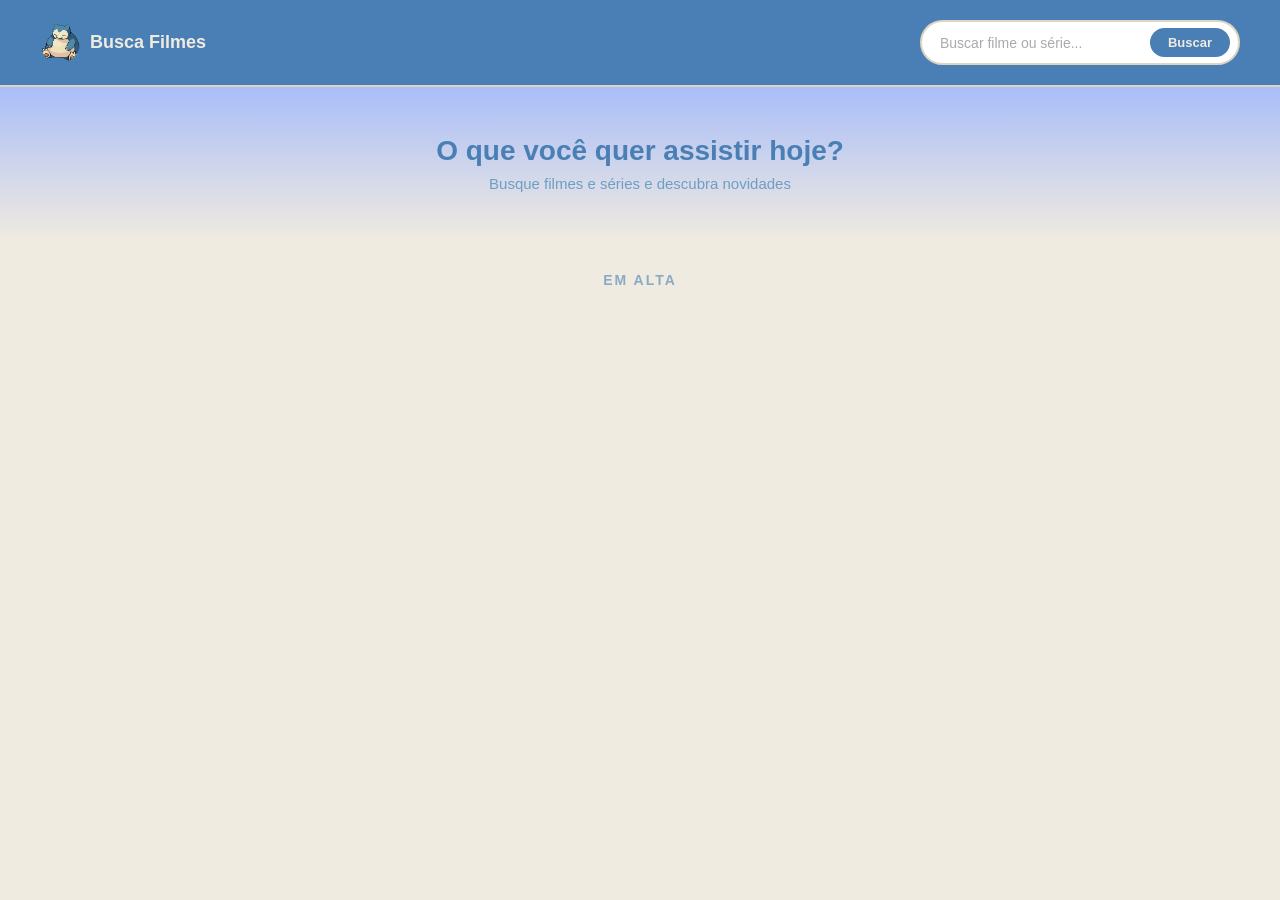
<file: assets/index.html>
<!DOCTYPE html>
<html lang="pt-BR">
<head>
    <meta charset="UTF-8">
    <meta name="viewport" content="width=device-width, initial-scale=1.0">
    <title>Busca Filmes/Séries</title>
    <link rel="stylesheet" href="css/style.css">
    <link rel="icon" href="img/snorlax.png" type="image/png">

</head>
<body>
    <header>
    <div class="brand">
        <img src="img/snorlax.png" alt="Logo" class="logo">
        <h1>Busca Filmes</h1>
    </div>
    <div class="search-wrap">
        <input type="text" id="searchInput" placeholder="Buscar filme ou série...">
        <button id="searchButton">Buscar</button>
    </div>
</header>
<main>
    <div class="hero">
        <h2>O que você quer assistir hoje?</h2>
        <p>Busque filmes e séries e descubra novidades</p>
    </div>
    <div class="section">
        <p class="section-title">Em alta</p>
        <div id="results"></div>
    </div>
</main>
    <script src="js/main.js"></script>
</body>
</html>
</file>
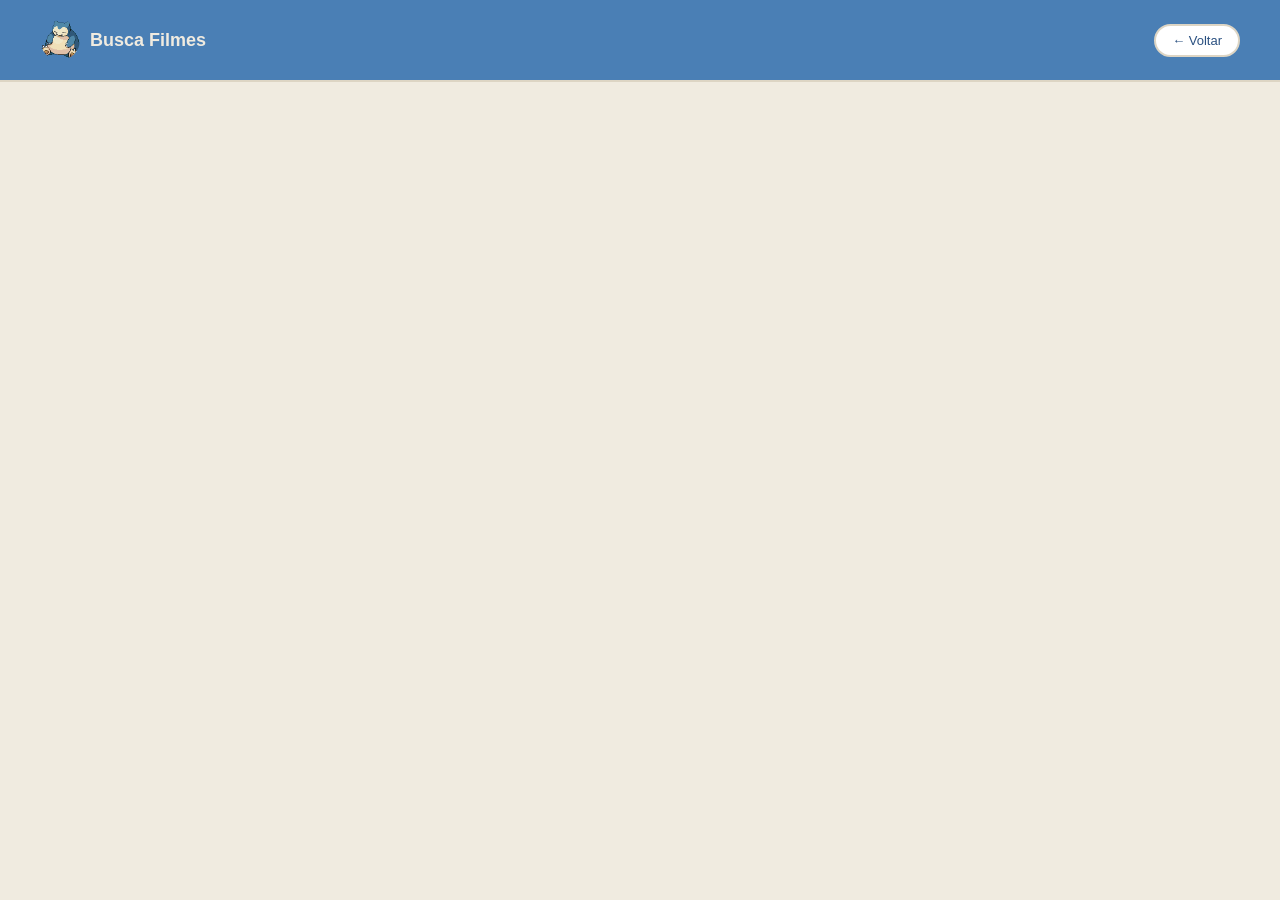
<file: assets/detalhes.html>
<!DOCTYPE html>
<html lang="pt-BR">
<head>
    <meta charset="UTF-8">
    <meta name="viewport" content="width=device-width, initial-scale=1.0">
    <title>Busca Filmes e Séries</title>
    <link rel="stylesheet" href="css/style.css">
    <link rel="icon" href="img/snorlax.png" type="image/png">
</head>
<body>
    <header class="detail-header">
    <div class="brand">
        <img src="img/snorlax.png" alt="Logo" class="logo">
        <h1>Busca Filmes</h1>
    </div>
    <a href="index.html" class="back-btn">← Voltar</a>
</header>
    <main>
        <div id="details"></div>
    </main>

    <script src="js/detalhes.js"></script>
</body>
</html>
</file>
<file: assets/css/style.css>
* {
    margin: 0;
    padding: 0;
    box-sizing: border-box;
}

body {
    background: #f0ebe0;
    font-family: 'Segoe UI', Arial, sans-serif;
    color: #2a5080;
}

/* HEADER */
header {
    background: #4a7fb5;;
    padding: 20px 40px;
    display: flex;
    align-items: center;
    justify-content: space-between;
    border-bottom: 2px solid #ddd5c4;
}

.brand {
    display: flex;
    align-items: center;
    gap: 10px;
}

.logo {
    width: 40px;
    height: 40px;
    border-radius: 50%;
    object-fit: contain;
}

h1 {
    font-size: 18px;
    font-weight: 700;
    color: #f0ebe0;
}

.search-wrap {
    display: flex;
    align-items: center;
    background: #fff;
    border: 2px solid #ddd5c4;
    border-radius: 28px;
    padding: 6px 8px 6px 18px;
    gap: 8px;
    width: 320px;
}

#searchInput {
    border: none;
    background: transparent;
    outline: none;
    font-size: 14px;
    color: #2a5080;
    flex: 1;
}

#searchInput::placeholder {
    color: #aaa;
}

#searchButton {
    background: #4a7fb5;
    color: #f0ebe0;
    border: none;
    border-radius: 20px;
    padding: 7px 18px;
    font-size: 13px;
    cursor: pointer;
    font-weight: 600;
}

#searchButton:hover {
    background: #2a5080;
}

/* HERO */
.hero {
    background: linear-gradient(180deg, #a9bdf8, #f0ebe0);
    padding: 48px 40px;
    text-align: center;
}

.hero h2 {
    color: #4a7fb5; /* #f0ebe0 letra*/
    font-size: 28px;
    font-weight: 700;
    margin-bottom: 8px;
}

.hero p {
    color: #6d9ec4;
    font-size: 15px;
}

/* GRID */
.section {
    padding: 32px 40px;
}

.section-title {
    font-size: 14px;
    font-weight: 700;
    color: #8aaac8;
    text-transform: uppercase;
    letter-spacing: 2px;
    margin-bottom: 20px;
    text-align: center;
}

#results {
    display: grid;
    grid-template-columns: repeat(auto-fill, minmax(130px, 1fr));
    gap: 18px;
}

.card {
    background: #fff;
    border-radius: 14px;
    overflow: hidden;
    border: 2px solid #ddd5c4;
    cursor: pointer;
    transition: transform 0.2s;
}

.card:hover {
    transform: translateY(-4px);
}

.card img {
    width: 100%;
    display: block;
}

.card-body {
    padding: 10px 12px;
    border-top: 2px solid #f0ebe0;
}

.card-title {
    font-size: 13px;
    font-weight: 600;
    color: #2a5080;
    margin: 0 0 3px;
}

.card-type {
    font-size: 11px;
    color: #8aaac8;
    margin: 0;
}

/* DETAIL */
.detail-header {
    background: #4a7fb5;
    padding: 20px 40px;
    display: flex;
    align-items: center;
    justify-content: space-between;
    border-bottom: 2px solid #ddd5c4;
}

.back-btn {
    background: #fff;
    border: 2px solid #ddd5c4;
    border-radius: 20px;
    padding: 7px 16px;
    font-size: 13px;
    color: #2a5080;
    cursor: pointer;
    font-weight: 500;
    text-decoration: none;
}

.back-btn:hover {
    background: #ddd5c4;
}

.details-container {
    padding: 40px;
    display: flex;
    gap: 48px;
    justify-content: center;
    min-height: calc(100vh - 80px);
    align-items: flex-start;
    padding-top: 60px;
}

.left img {
    width: 220px;
    border-radius: 18px;
    box-shadow: 12px 16px 40px rgba(42, 80, 128, 0.2);
    display: block;
}

.info {
    display: flex;
    flex-direction: column;
    gap: 20px;
    max-width: 400px;
    padding-top: 12px;
}

.info-title {
    font-size: 26px;
    font-weight: 700;
    color: #2a5080;
}

.info-genre {
    font-size: 12px;
    color: #8aaac8;
    text-transform: uppercase;
    letter-spacing: 2px;
    margin-top: 6px;
}

.badges {
    display: flex;
    gap: 8px;
    flex-wrap: wrap;
}

.badge {
    background: #e8f0f8;
    border-radius: 20px;
    padding: 5px 14px;
    font-size: 12px;
    color: #4a7fb5;
    font-weight: 600;
}

.nota-row {
    display: flex;
    align-items: center;
    gap: 10px;
}

.nota-circle {
    width: 56px;
    height: 56px;
    border-radius: 50%;
    background: #4a7fb5;
    display: flex;
    align-items: center;
    justify-content: center;
    color: #f0ebe0;
    font-size: 17px;
    font-weight: 700;
    flex-shrink: 0;
}

.nota-text {
    font-size: 13px;
    color: #8aaac8;
}

.descricao-box {
    background: #fff;
    border: 2px solid #ddd5c4;
    border-radius: 14px;
    padding: 14px 18px;
    cursor: pointer;
    overflow: hidden;
}

.descricao-box .label {
    font-size: 12px;
    font-weight: 700;
    color: #4a7fb5;
    text-transform: uppercase;
    letter-spacing: 1px;
}

.descricao {
    font-size: 13px;
    line-height: 1.7;
    color: #666;
    max-height: 0;
    overflow: hidden;
    transition: max-height 0.4s ease, margin-top 0.3s ease;
    scrollbar-width: none;
}

.descricao::-webkit-scrollbar {
    display: none;
}

.descricao-box:hover .descricao {
    max-height: 200px;
    overflow-y: auto;
    margin-top: 10px;
}
</file>
